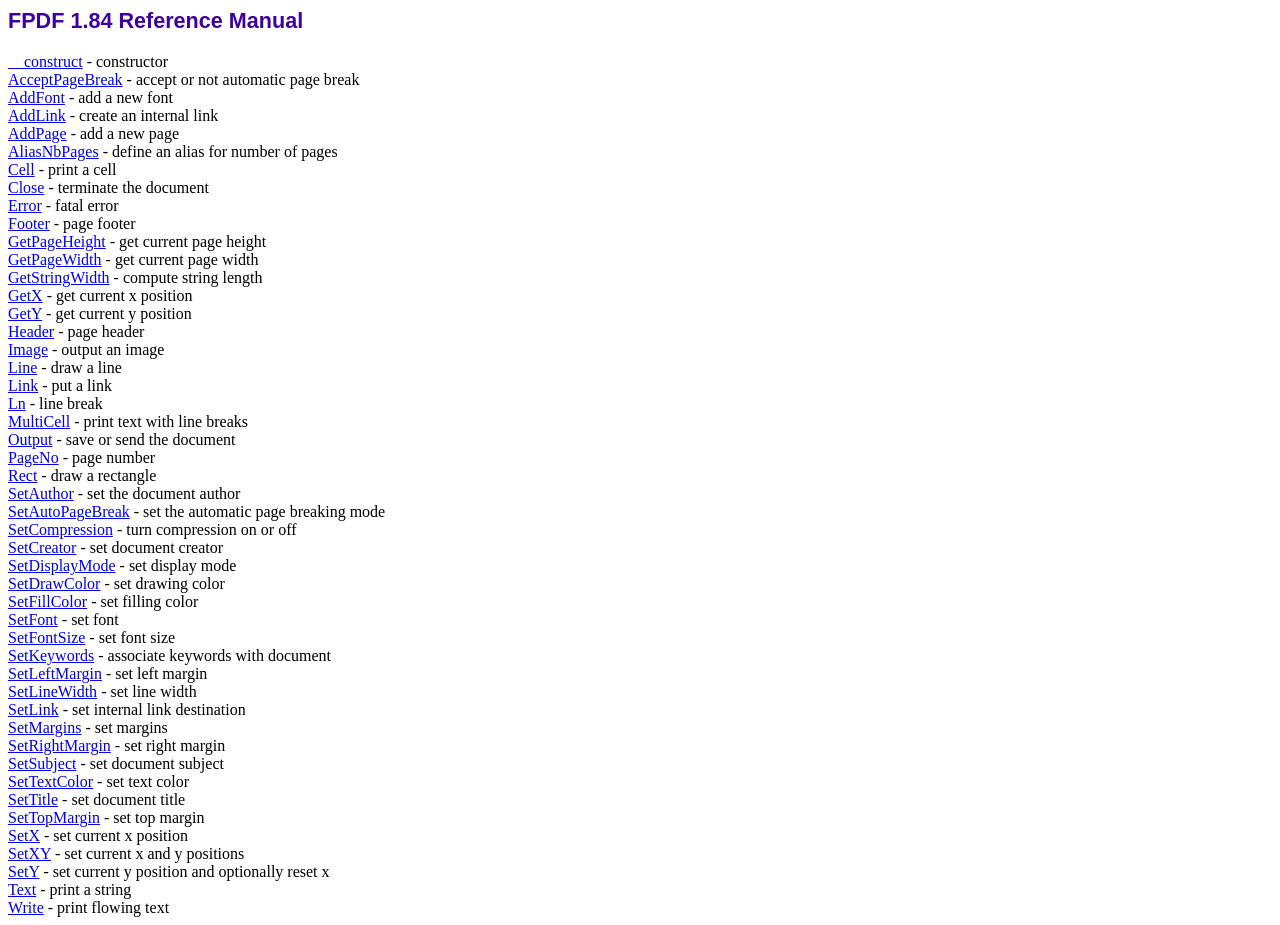
<file: fpdf/doc/index.htm>
<!DOCTYPE html PUBLIC "-//W3C//DTD HTML 4.01 Transitional//EN">
<html>
<head>
<meta http-equiv="Content-Type" content="text/html; charset=ISO-8859-1">
<title>FPDF 1.84 Reference Manual</title>
<link type="text/css" rel="stylesheet" href="../fpdf.css">
</head>
<body>
<h1>FPDF 1.84 Reference Manual</h1>
<a href="__construct.htm">__construct</a> - constructor<br>
<a href="acceptpagebreak.htm">AcceptPageBreak</a> - accept or not automatic page break<br>
<a href="addfont.htm">AddFont</a> - add a new font<br>
<a href="addlink.htm">AddLink</a> - create an internal link<br>
<a href="addpage.htm">AddPage</a> - add a new page<br>
<a href="aliasnbpages.htm">AliasNbPages</a> - define an alias for number of pages<br>
<a href="cell.htm">Cell</a> - print a cell<br>
<a href="close.htm">Close</a> - terminate the document<br>
<a href="error.htm">Error</a> - fatal error<br>
<a href="footer.htm">Footer</a> - page footer<br>
<a href="getpageheight.htm">GetPageHeight</a> - get current page height<br>
<a href="getpagewidth.htm">GetPageWidth</a> - get current page width<br>
<a href="getstringwidth.htm">GetStringWidth</a> - compute string length<br>
<a href="getx.htm">GetX</a> - get current x position<br>
<a href="gety.htm">GetY</a> - get current y position<br>
<a href="header.htm">Header</a> - page header<br>
<a href="image.htm">Image</a> - output an image<br>
<a href="line.htm">Line</a> - draw a line<br>
<a href="link.htm">Link</a> - put a link<br>
<a href="ln.htm">Ln</a> - line break<br>
<a href="multicell.htm">MultiCell</a> - print text with line breaks<br>
<a href="output.htm">Output</a> - save or send the document<br>
<a href="pageno.htm">PageNo</a> - page number<br>
<a href="rect.htm">Rect</a> - draw a rectangle<br>
<a href="setauthor.htm">SetAuthor</a> - set the document author<br>
<a href="setautopagebreak.htm">SetAutoPageBreak</a> - set the automatic page breaking mode<br>
<a href="setcompression.htm">SetCompression</a> - turn compression on or off<br>
<a href="setcreator.htm">SetCreator</a> - set document creator<br>
<a href="setdisplaymode.htm">SetDisplayMode</a> - set display mode<br>
<a href="setdrawcolor.htm">SetDrawColor</a> - set drawing color<br>
<a href="setfillcolor.htm">SetFillColor</a> - set filling color<br>
<a href="setfont.htm">SetFont</a> - set font<br>
<a href="setfontsize.htm">SetFontSize</a> - set font size<br>
<a href="setkeywords.htm">SetKeywords</a> - associate keywords with document<br>
<a href="setleftmargin.htm">SetLeftMargin</a> - set left margin<br>
<a href="setlinewidth.htm">SetLineWidth</a> - set line width<br>
<a href="setlink.htm">SetLink</a> - set internal link destination<br>
<a href="setmargins.htm">SetMargins</a> - set margins<br>
<a href="setrightmargin.htm">SetRightMargin</a> - set right margin<br>
<a href="setsubject.htm">SetSubject</a> - set document subject<br>
<a href="settextcolor.htm">SetTextColor</a> - set text color<br>
<a href="settitle.htm">SetTitle</a> - set document title<br>
<a href="settopmargin.htm">SetTopMargin</a> - set top margin<br>
<a href="setx.htm">SetX</a> - set current x position<br>
<a href="setxy.htm">SetXY</a> - set current x and y positions<br>
<a href="sety.htm">SetY</a> - set current y position and optionally reset x<br>
<a href="text.htm">Text</a> - print a string<br>
<a href="write.htm">Write</a> - print flowing text<br>
</body>
</html>
</file>
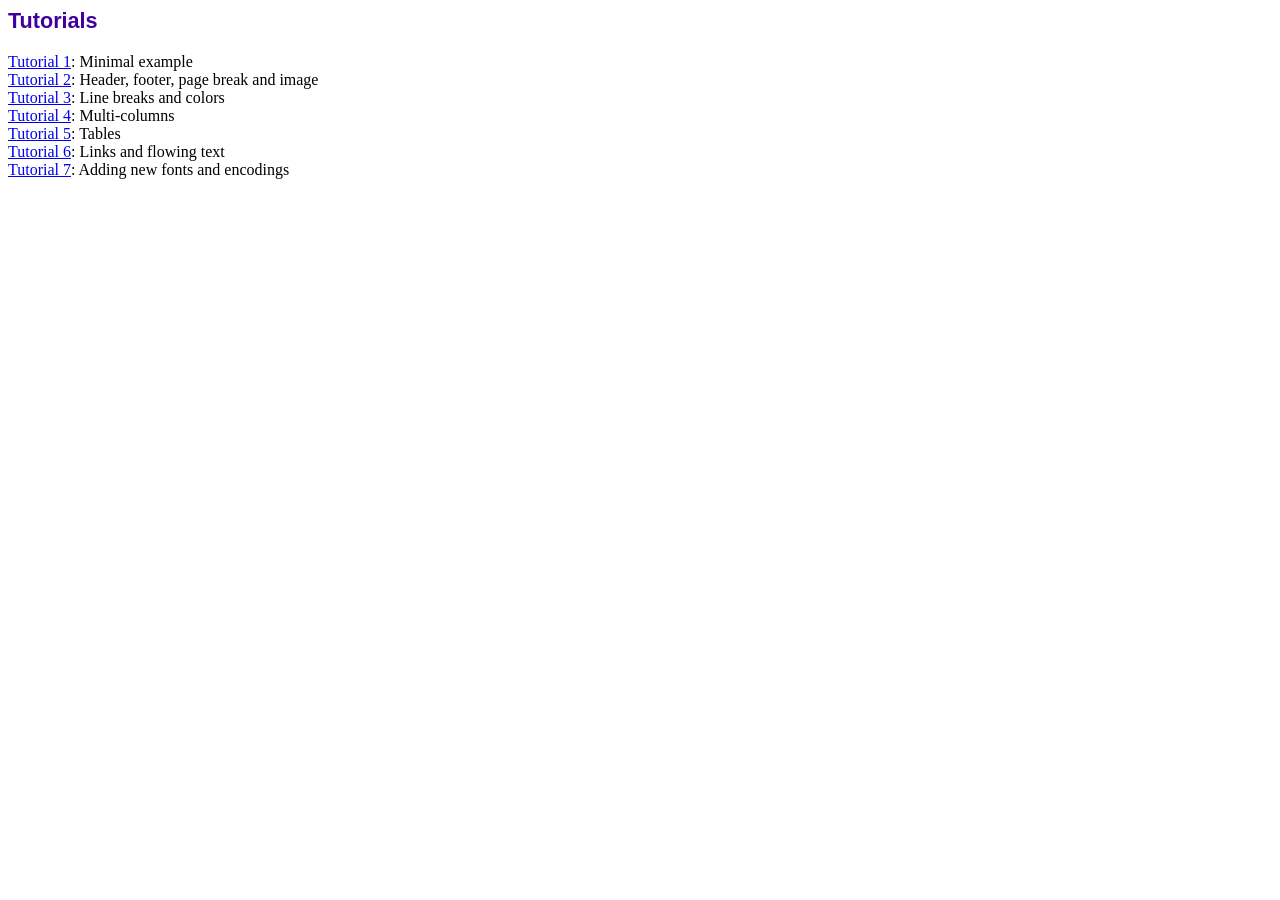
<file: fpdf/tutorial/index.htm>
<!DOCTYPE html PUBLIC "-//W3C//DTD HTML 4.01 Transitional//EN">
<html>
<head>
<meta http-equiv="Content-Type" content="text/html; charset=ISO-8859-1">
<title>Tutorials</title>
<link type="text/css" rel="stylesheet" href="../fpdf.css">
</head>
<body>
<h1>Tutorials</h1>
<ul style="list-style-type:none; margin-left:0; padding-left:0">
<li><a href="tuto1.htm">Tutorial 1</a>: Minimal example</li>
<li><a href="tuto2.htm">Tutorial 2</a>: Header, footer, page break and image</li>
<li><a href="tuto3.htm">Tutorial 3</a>: Line breaks and colors</li>
<li><a href="tuto4.htm">Tutorial 4</a>: Multi-columns</li>
<li><a href="tuto5.htm">Tutorial 5</a>: Tables</li>
<li><a href="tuto6.htm">Tutorial 6</a>: Links and flowing text</li>
<li><a href="tuto7.htm">Tutorial 7</a>: Adding new fonts and encodings</li>
</ul>
</body>
</html>
</file>
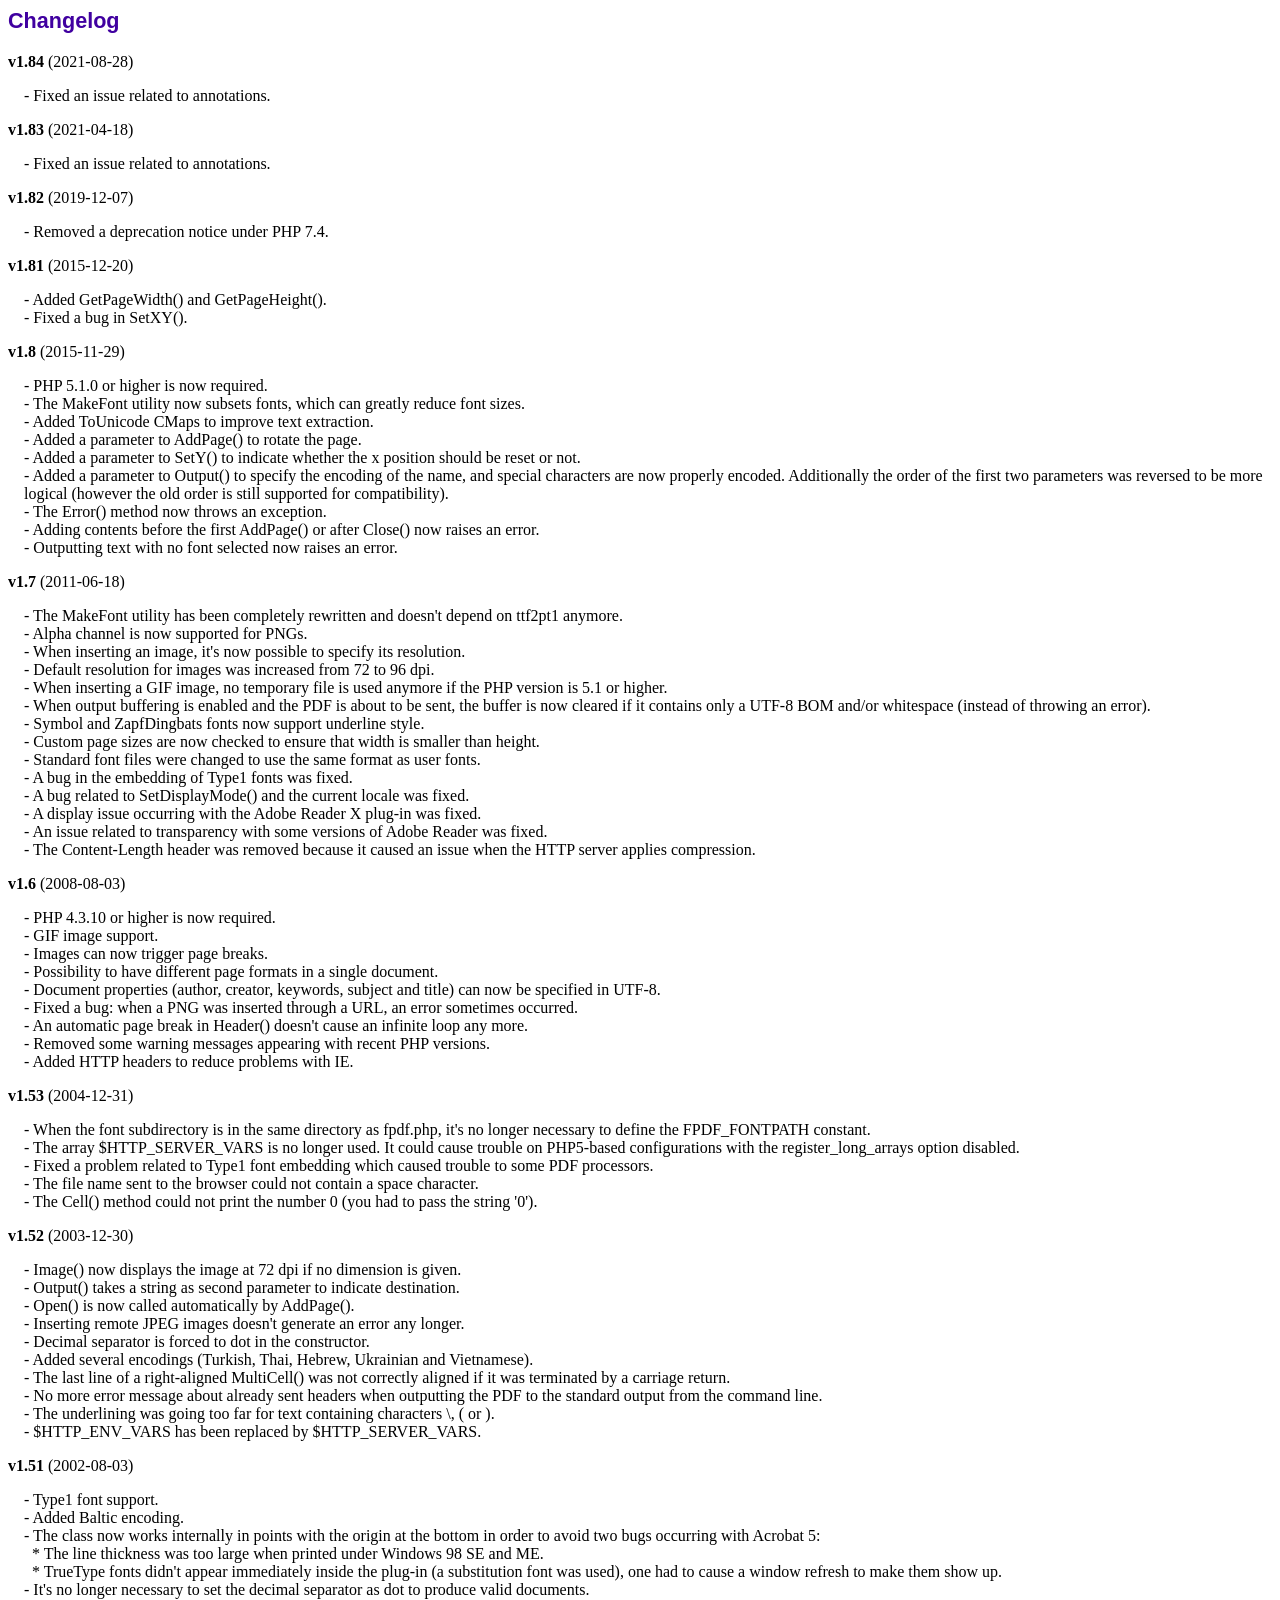
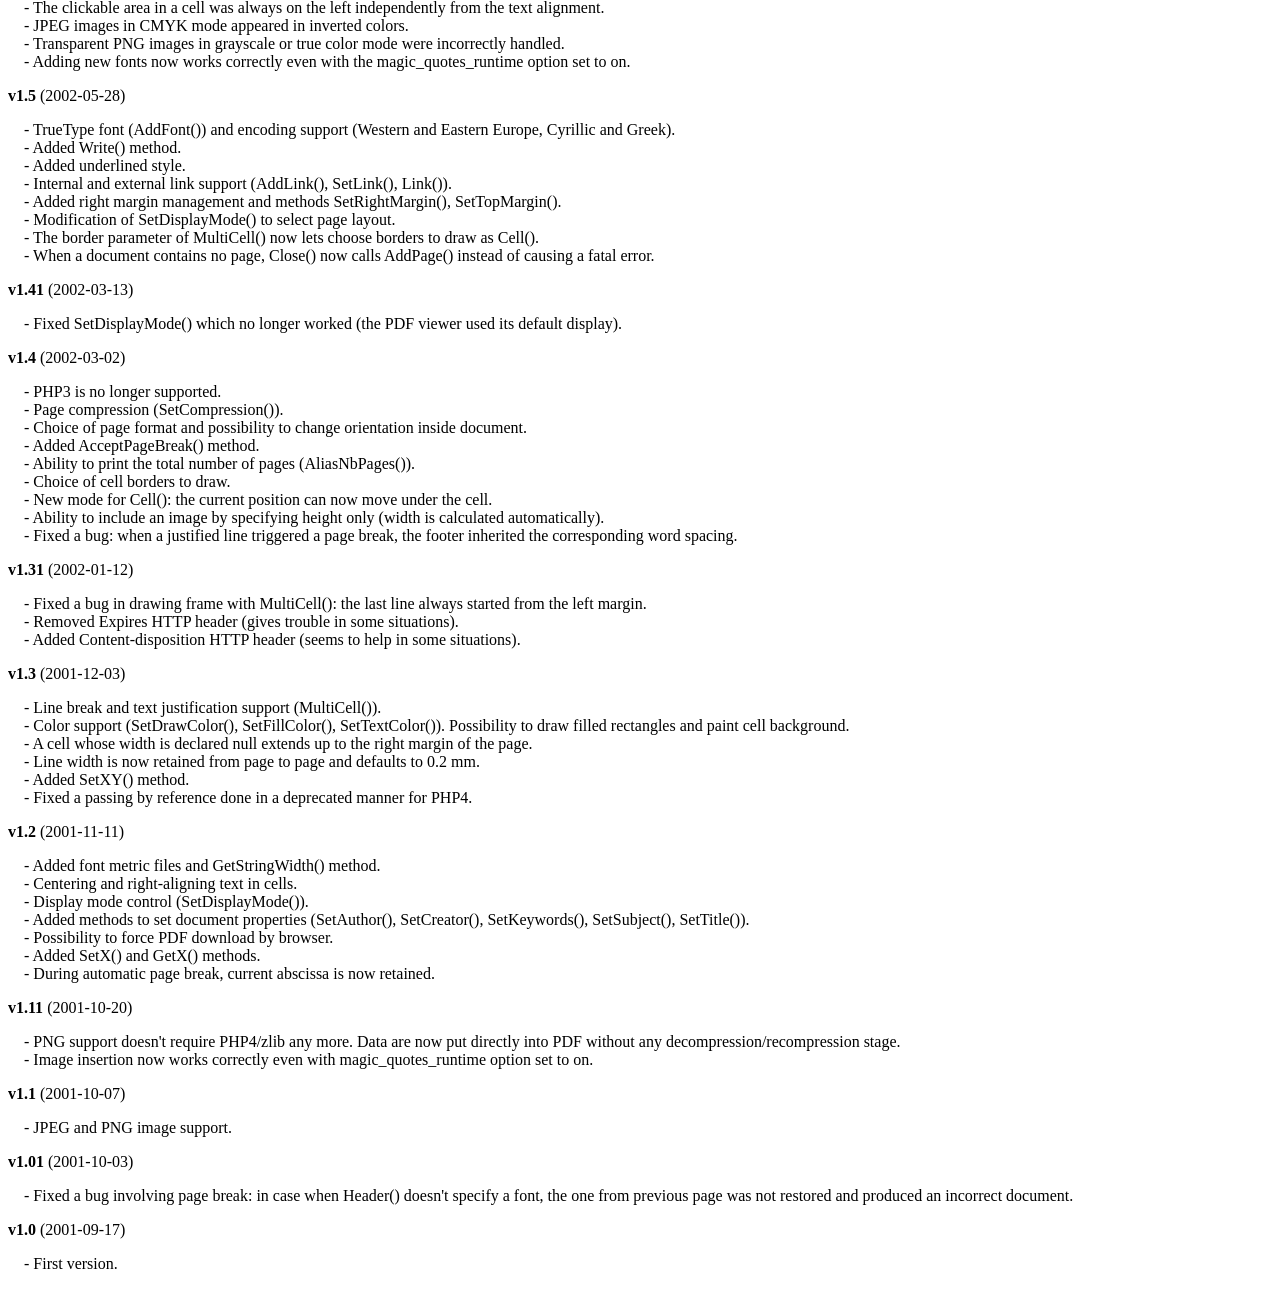
<file: fpdf/changelog.htm>
<!DOCTYPE html PUBLIC "-//W3C//DTD HTML 4.01 Transitional//EN">
<html>
<head>
<meta http-equiv="Content-Type" content="text/html; charset=ISO-8859-1">
<title>Changelog</title>
<link type="text/css" rel="stylesheet" href="fpdf.css">
<style type="text/css">
dd {margin:1em 0 1em 1em}
</style>
</head>
<body>
<h1>Changelog</h1>
<dl>
<dt><strong>v1.84</strong> (2021-08-28)</dt>
<dd>
- Fixed an issue related to annotations.<br>
</dd>
<dt><strong>v1.83</strong> (2021-04-18)</dt>
<dd>
- Fixed an issue related to annotations.<br>
</dd>
<dt><strong>v1.82</strong> (2019-12-07)</dt>
<dd>
- Removed a deprecation notice under PHP 7.4.<br>
</dd>
<dt><strong>v1.81</strong> (2015-12-20)</dt>
<dd>
- Added GetPageWidth() and GetPageHeight().<br>
- Fixed a bug in SetXY().<br>
</dd>
<dt><strong>v1.8</strong> (2015-11-29)</dt>
<dd>
- PHP 5.1.0 or higher is now required.<br>
- The MakeFont utility now subsets fonts, which can greatly reduce font sizes.<br>
- Added ToUnicode CMaps to improve text extraction.<br>
- Added a parameter to AddPage() to rotate the page.<br>
- Added a parameter to SetY() to indicate whether the x position should be reset or not.<br>
- Added a parameter to Output() to specify the encoding of the name, and special characters are now properly encoded. Additionally the order of the first two parameters was reversed to be more logical (however the old order is still supported for compatibility).<br>
- The Error() method now throws an exception.<br>
- Adding contents before the first AddPage() or after Close() now raises an error.<br>
- Outputting text with no font selected now raises an error.<br>
</dd>
<dt><strong>v1.7</strong> (2011-06-18)</dt>
<dd>
- The MakeFont utility has been completely rewritten and doesn't depend on ttf2pt1 anymore.<br>
- Alpha channel is now supported for PNGs.<br>
- When inserting an image, it's now possible to specify its resolution.<br>
- Default resolution for images was increased from 72 to 96 dpi.<br>
- When inserting a GIF image, no temporary file is used anymore if the PHP version is 5.1 or higher.<br>
- When output buffering is enabled and the PDF is about to be sent, the buffer is now cleared if it contains only a UTF-8 BOM and/or whitespace (instead of throwing an error).<br>
- Symbol and ZapfDingbats fonts now support underline style.<br>
- Custom page sizes are now checked to ensure that width is smaller than height.<br>
- Standard font files were changed to use the same format as user fonts.<br>
- A bug in the embedding of Type1 fonts was fixed.<br>
- A bug related to SetDisplayMode() and the current locale was fixed.<br>
- A display issue occurring with the Adobe Reader X plug-in was fixed.<br>
- An issue related to transparency with some versions of Adobe Reader was fixed.<br>
- The Content-Length header was removed because it caused an issue when the HTTP server applies compression.<br>
</dd>
<dt><strong>v1.6</strong> (2008-08-03)</dt>
<dd>
- PHP 4.3.10 or higher is now required.<br>
- GIF image support.<br>
- Images can now trigger page breaks.<br>
- Possibility to have different page formats in a single document.<br>
- Document properties (author, creator, keywords, subject and title) can now be specified in UTF-8.<br>
- Fixed a bug: when a PNG was inserted through a URL, an error sometimes occurred.<br>
- An automatic page break in Header() doesn't cause an infinite loop any more.<br>
- Removed some warning messages appearing with recent PHP versions.<br>
- Added HTTP headers to reduce problems with IE.<br>
</dd>
<dt><strong>v1.53</strong> (2004-12-31)</dt>
<dd>
- When the font subdirectory is in the same directory as fpdf.php, it's no longer necessary to define the FPDF_FONTPATH constant.<br>
- The array $HTTP_SERVER_VARS is no longer used. It could cause trouble on PHP5-based configurations with the register_long_arrays option disabled.<br>
- Fixed a problem related to Type1 font embedding which caused trouble to some PDF processors.<br>
- The file name sent to the browser could not contain a space character.<br>
- The Cell() method could not print the number 0 (you had to pass the string '0').<br>
</dd>
<dt><strong>v1.52</strong> (2003-12-30)</dt>
<dd>
- Image() now displays the image at 72 dpi if no dimension is given.<br>
- Output() takes a string as second parameter to indicate destination.<br>
- Open() is now called automatically by AddPage().<br>
- Inserting remote JPEG images doesn't generate an error any longer.<br>
- Decimal separator is forced to dot in the constructor.<br>
- Added several encodings (Turkish, Thai, Hebrew, Ukrainian and Vietnamese).<br>
- The last line of a right-aligned MultiCell() was not correctly aligned if it was terminated by a carriage return.<br>
- No more error message about already sent headers when outputting the PDF to the standard output from the command line.<br>
- The underlining was going too far for text containing characters \, ( or ).<br>
- $HTTP_ENV_VARS has been replaced by $HTTP_SERVER_VARS.<br>
</dd>
<dt><strong>v1.51</strong> (2002-08-03)</dt>
<dd>
- Type1 font support.<br>
- Added Baltic encoding.<br>
- The class now works internally in points with the origin at the bottom in order to avoid two bugs occurring with Acrobat 5:<br>&nbsp;&nbsp;* The line thickness was too large when printed under Windows 98 SE and ME.<br>&nbsp;&nbsp;* TrueType fonts didn't appear immediately inside the plug-in (a substitution font was used), one had to cause a window refresh to make them show up.<br>
- It's no longer necessary to set the decimal separator as dot to produce valid documents.<br>
- The clickable area in a cell was always on the left independently from the text alignment.<br>
- JPEG images in CMYK mode appeared in inverted colors.<br>
- Transparent PNG images in grayscale or true color mode were incorrectly handled.<br>
- Adding new fonts now works correctly even with the magic_quotes_runtime option set to on.<br>
</dd>
<dt><strong>v1.5</strong> (2002-05-28)</dt>
<dd>
- TrueType font (AddFont()) and encoding support (Western and Eastern Europe, Cyrillic and Greek).<br>
- Added Write() method.<br>
- Added underlined style.<br>
- Internal and external link support (AddLink(), SetLink(), Link()).<br>
- Added right margin management and methods SetRightMargin(), SetTopMargin().<br>
- Modification of SetDisplayMode() to select page layout.<br>
- The border parameter of MultiCell() now lets choose borders to draw as Cell().<br>
- When a document contains no page, Close() now calls AddPage() instead of causing a fatal error.<br>
</dd>
<dt><strong>v1.41</strong> (2002-03-13)</dt>
<dd>
- Fixed SetDisplayMode() which no longer worked (the PDF viewer used its default display).<br>
</dd>
<dt><strong>v1.4</strong> (2002-03-02)</dt>
<dd>
- PHP3 is no longer supported.<br>
- Page compression (SetCompression()).<br>
- Choice of page format and possibility to change orientation inside document.<br>
- Added AcceptPageBreak() method.<br>
- Ability to print the total number of pages (AliasNbPages()).<br>
- Choice of cell borders to draw.<br>
- New mode for Cell(): the current position can now move under the cell.<br>
- Ability to include an image by specifying height only (width is calculated automatically).<br>
- Fixed a bug: when a justified line triggered a page break, the footer inherited the corresponding word spacing.<br>
</dd>
<dt><strong>v1.31</strong> (2002-01-12)</dt>
<dd>
- Fixed a bug in drawing frame with MultiCell(): the last line always started from the left margin.<br>
- Removed Expires HTTP header (gives trouble in some situations).<br>
- Added Content-disposition HTTP header (seems to help in some situations).<br>
</dd>
<dt><strong>v1.3</strong> (2001-12-03)</dt>
<dd>
- Line break and text justification support (MultiCell()).<br>
- Color support (SetDrawColor(), SetFillColor(), SetTextColor()). Possibility to draw filled rectangles and paint cell background.<br>
- A cell whose width is declared null extends up to the right margin of the page.<br>
- Line width is now retained from page to page and defaults to 0.2 mm.<br>
- Added SetXY() method.<br>
- Fixed a passing by reference done in a deprecated manner for PHP4.<br>
</dd>
<dt><strong>v1.2</strong> (2001-11-11)</dt>
<dd>
- Added font metric files and GetStringWidth() method.<br>
- Centering and right-aligning text in cells.<br>
- Display mode control (SetDisplayMode()).<br>
- Added methods to set document properties (SetAuthor(), SetCreator(), SetKeywords(), SetSubject(), SetTitle()).<br>
- Possibility to force PDF download by browser.<br>
- Added SetX() and GetX() methods.<br>
- During automatic page break, current abscissa is now retained.<br>
</dd>
<dt><strong>v1.11</strong> (2001-10-20)</dt>
<dd>
- PNG support doesn't require PHP4/zlib any more. Data are now put directly into PDF without any decompression/recompression stage.<br>
- Image insertion now works correctly even with magic_quotes_runtime option set to on.<br>
</dd>
<dt><strong>v1.1</strong> (2001-10-07)</dt>
<dd>
- JPEG and PNG image support.<br>
</dd>
<dt><strong>v1.01</strong> (2001-10-03)</dt>
<dd>
- Fixed a bug involving page break: in case when Header() doesn't specify a font, the one from previous page was not restored and produced an incorrect document.<br>
</dd>
<dt><strong>v1.0</strong> (2001-09-17)</dt>
<dd>
- First version.<br>
</dd>
</dl>
</body>
</html>
</file>
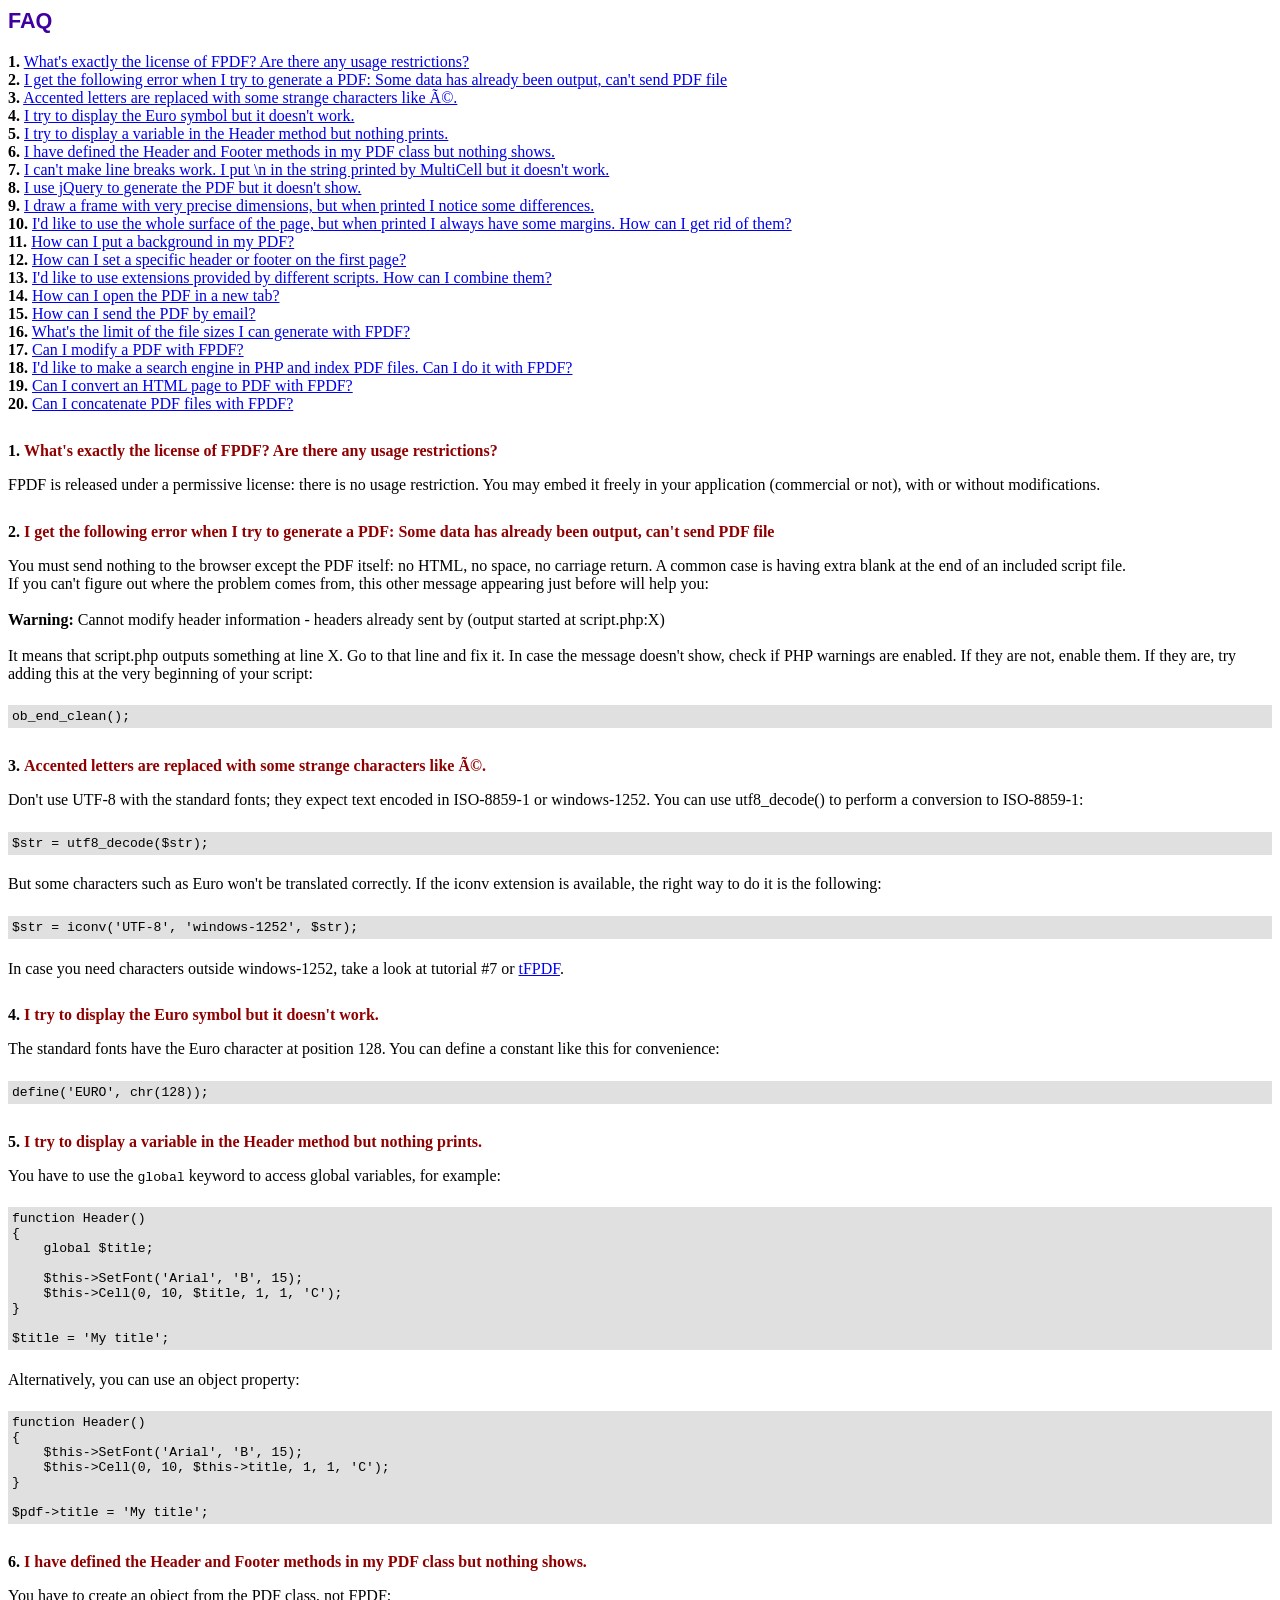
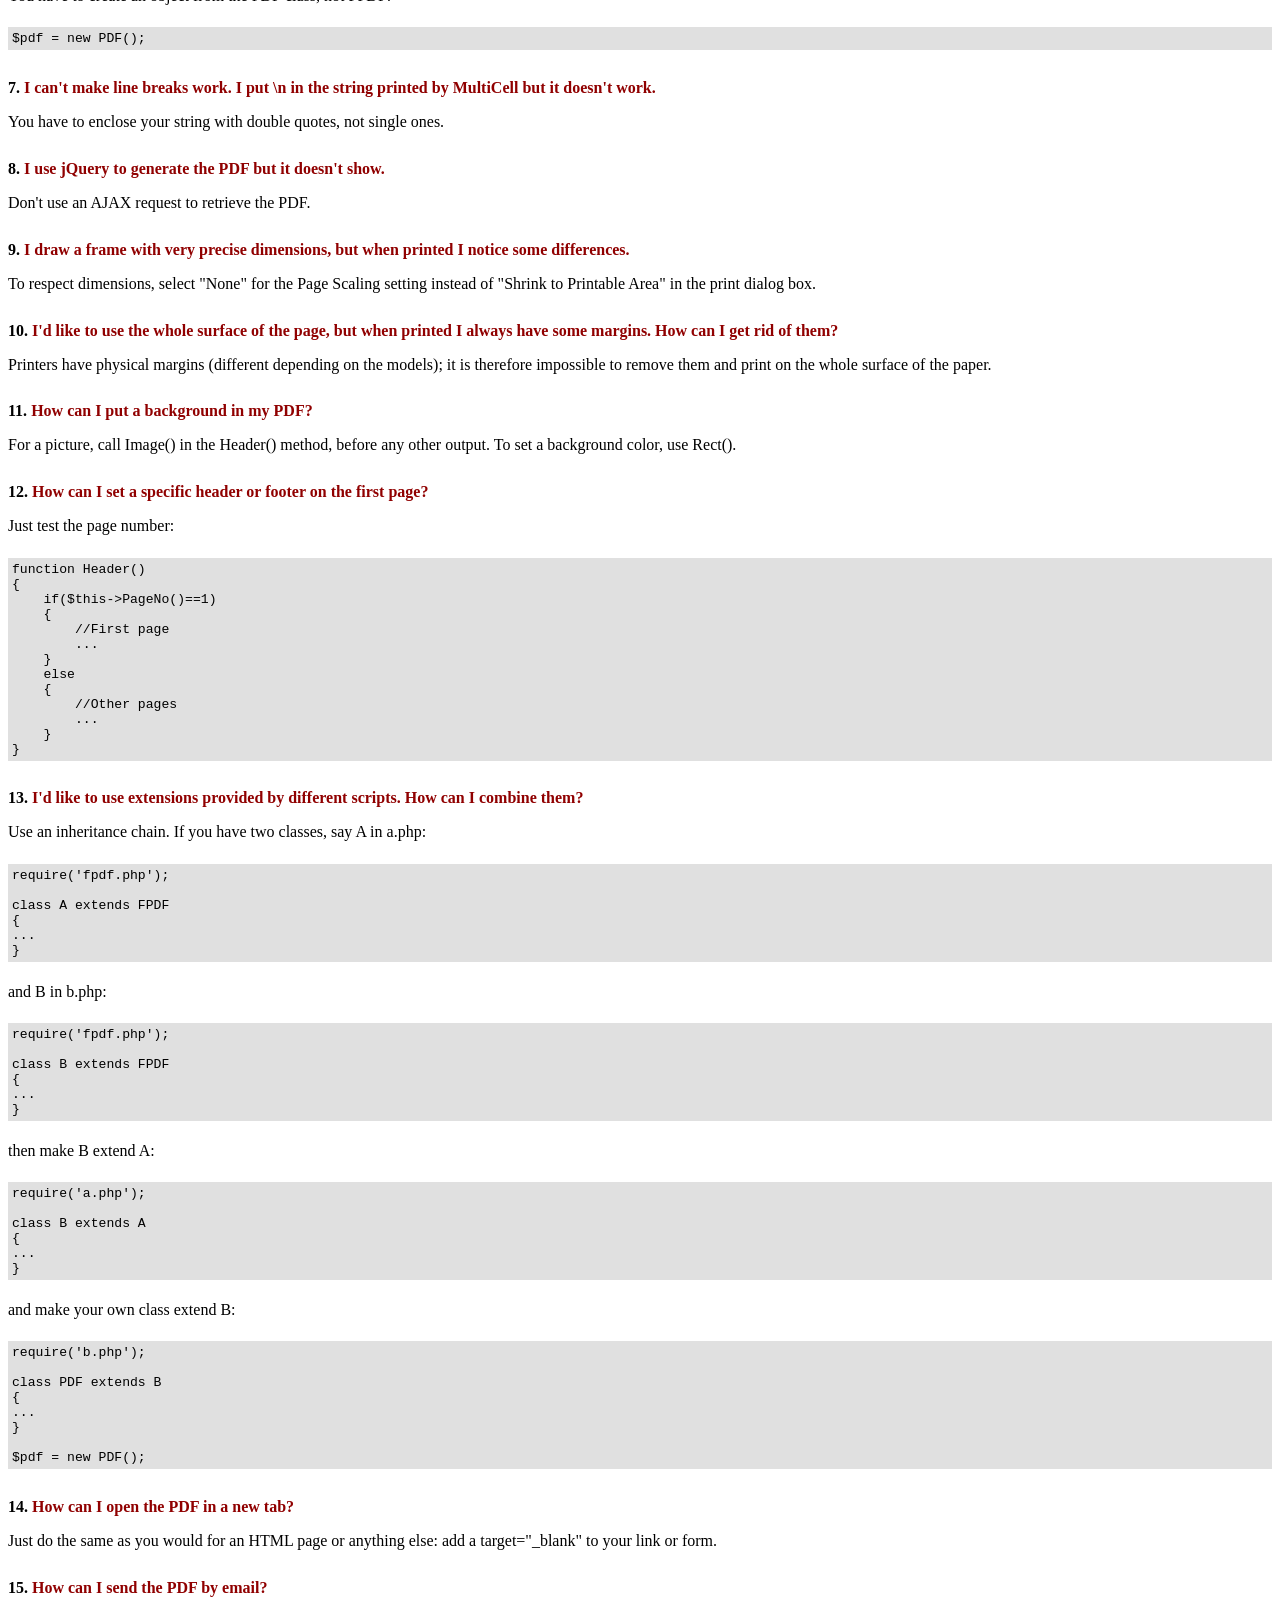
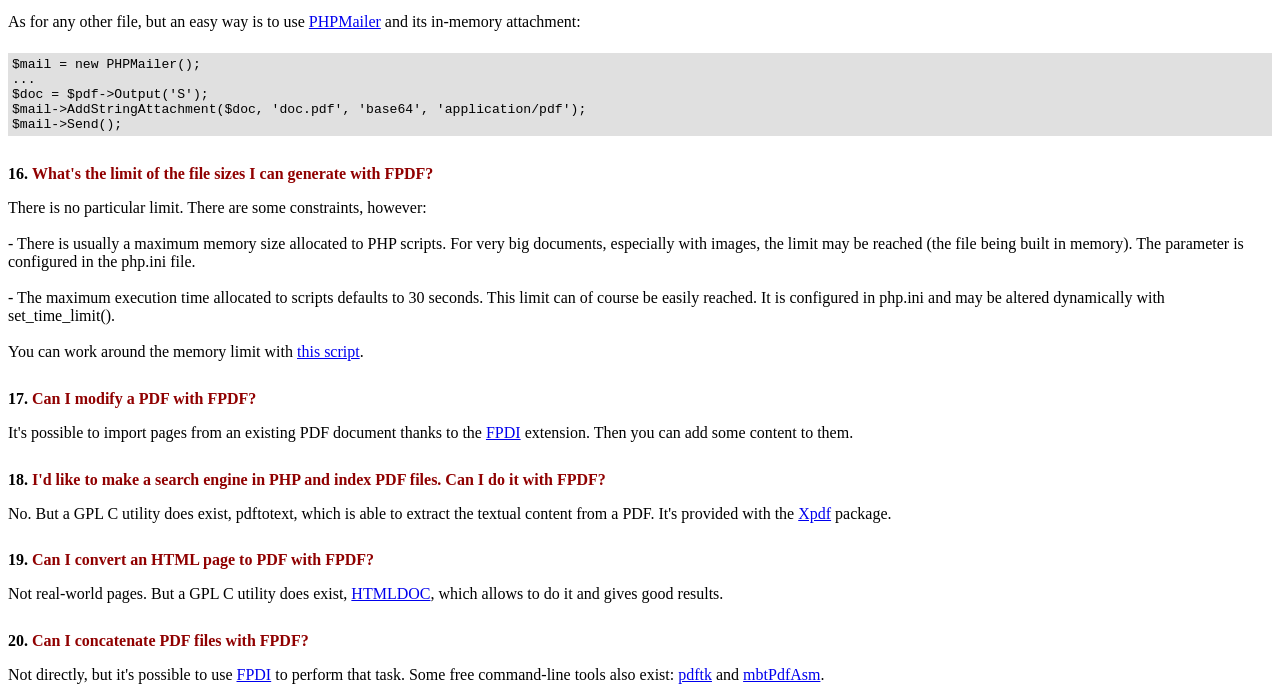
<file: fpdf/FAQ.htm>
<!DOCTYPE html PUBLIC "-//W3C//DTD HTML 4.01 Transitional//EN">
<html>
<head>
<meta http-equiv="Content-Type" content="text/html; charset=ISO-8859-1">
<title>FAQ</title>
<link type="text/css" rel="stylesheet" href="fpdf.css">
<style type="text/css">
ul {list-style-type:none; margin:0; padding:0}
ul#answers li {margin-top:1.8em}
.question {font-weight:bold; color:#900000}
</style>
</head>
<body>
<h1>FAQ</h1>
<ul>
<li><b>1.</b> <a href='#q1'>What's exactly the license of FPDF? Are there any usage restrictions?</a></li>
<li><b>2.</b> <a href='#q2'>I get the following error when I try to generate a PDF: Some data has already been output, can't send PDF file</a></li>
<li><b>3.</b> <a href='#q3'>Accented letters are replaced with some strange characters like é.</a></li>
<li><b>4.</b> <a href='#q4'>I try to display the Euro symbol but it doesn't work.</a></li>
<li><b>5.</b> <a href='#q5'>I try to display a variable in the Header method but nothing prints.</a></li>
<li><b>6.</b> <a href='#q6'>I have defined the Header and Footer methods in my PDF class but nothing shows.</a></li>
<li><b>7.</b> <a href='#q7'>I can't make line breaks work. I put \n in the string printed by MultiCell but it doesn't work.</a></li>
<li><b>8.</b> <a href='#q8'>I use jQuery to generate the PDF but it doesn't show.</a></li>
<li><b>9.</b> <a href='#q9'>I draw a frame with very precise dimensions, but when printed I notice some differences.</a></li>
<li><b>10.</b> <a href='#q10'>I'd like to use the whole surface of the page, but when printed I always have some margins. How can I get rid of them?</a></li>
<li><b>11.</b> <a href='#q11'>How can I put a background in my PDF?</a></li>
<li><b>12.</b> <a href='#q12'>How can I set a specific header or footer on the first page?</a></li>
<li><b>13.</b> <a href='#q13'>I'd like to use extensions provided by different scripts. How can I combine them?</a></li>
<li><b>14.</b> <a href='#q14'>How can I open the PDF in a new tab?</a></li>
<li><b>15.</b> <a href='#q15'>How can I send the PDF by email?</a></li>
<li><b>16.</b> <a href='#q16'>What's the limit of the file sizes I can generate with FPDF?</a></li>
<li><b>17.</b> <a href='#q17'>Can I modify a PDF with FPDF?</a></li>
<li><b>18.</b> <a href='#q18'>I'd like to make a search engine in PHP and index PDF files. Can I do it with FPDF?</a></li>
<li><b>19.</b> <a href='#q19'>Can I convert an HTML page to PDF with FPDF?</a></li>
<li><b>20.</b> <a href='#q20'>Can I concatenate PDF files with FPDF?</a></li>
</ul>

<ul id='answers'>
<li id='q1'>
<p><b>1.</b> <span class='question'>What's exactly the license of FPDF? Are there any usage restrictions?</span></p>
FPDF is released under a permissive license: there is no usage restriction. You may embed it
freely in your application (commercial or not), with or without modifications.
</li>

<li id='q2'>
<p><b>2.</b> <span class='question'>I get the following error when I try to generate a PDF: Some data has already been output, can't send PDF file</span></p>
You must send nothing to the browser except the PDF itself: no HTML, no space, no carriage return. A common
case is having extra blank at the end of an included script file.<br>
If you can't figure out where the problem comes from, this other message appearing just before will help you:<br>
<br>
<b>Warning:</b> Cannot modify header information - headers already sent by (output started at script.php:X)<br>
<br>
It means that script.php outputs something at line X. Go to that line and fix it.
In case the message doesn't show, check if PHP warnings are enabled. If they are not, enable them. If they are,
try adding this at the very beginning of your script:
<div class="doc-source">
<pre><code>ob_end_clean();</code></pre>
</div>
</li>

<li id='q3'>
<p><b>3.</b> <span class='question'>Accented letters are replaced with some strange characters like é.</span></p>
Don't use UTF-8 with the standard fonts; they expect text encoded in ISO-8859-1 or windows-1252.
You can use utf8_decode() to perform a conversion to ISO-8859-1:
<div class="doc-source">
<pre><code>$str = utf8_decode($str);</code></pre>
</div>
But some characters such as Euro won't be translated correctly. If the iconv extension is available, the
right way to do it is the following:
<div class="doc-source">
<pre><code>$str = iconv('UTF-8', 'windows-1252', $str);</code></pre>
</div>
In case you need characters outside windows-1252, take a look at tutorial #7 or
<a href="http://www.fpdf.org/?go=script&amp;id=92" target="_blank">tFPDF</a>.
</li>

<li id='q4'>
<p><b>4.</b> <span class='question'>I try to display the Euro symbol but it doesn't work.</span></p>
The standard fonts have the Euro character at position 128. You can define a constant like this
for convenience:
<div class="doc-source">
<pre><code>define('EURO', chr(128));</code></pre>
</div>
</li>

<li id='q5'>
<p><b>5.</b> <span class='question'>I try to display a variable in the Header method but nothing prints.</span></p>
You have to use the <code>global</code> keyword to access global variables, for example:
<div class="doc-source">
<pre><code>function Header()
{
    global $title;

    $this-&gt;SetFont('Arial', 'B', 15);
    $this-&gt;Cell(0, 10, $title, 1, 1, 'C');
}

$title = 'My title';</code></pre>
</div>
Alternatively, you can use an object property:
<div class="doc-source">
<pre><code>function Header()
{
    $this-&gt;SetFont('Arial', 'B', 15);
    $this-&gt;Cell(0, 10, $this-&gt;title, 1, 1, 'C');
}

$pdf-&gt;title = 'My title';</code></pre>
</div>
</li>

<li id='q6'>
<p><b>6.</b> <span class='question'>I have defined the Header and Footer methods in my PDF class but nothing shows.</span></p>
You have to create an object from the PDF class, not FPDF:
<div class="doc-source">
<pre><code>$pdf = new PDF();</code></pre>
</div>
</li>

<li id='q7'>
<p><b>7.</b> <span class='question'>I can't make line breaks work. I put \n in the string printed by MultiCell but it doesn't work.</span></p>
You have to enclose your string with double quotes, not single ones.
</li>

<li id='q8'>
<p><b>8.</b> <span class='question'>I use jQuery to generate the PDF but it doesn't show.</span></p>
Don't use an AJAX request to retrieve the PDF.
</li>

<li id='q9'>
<p><b>9.</b> <span class='question'>I draw a frame with very precise dimensions, but when printed I notice some differences.</span></p>
To respect dimensions, select "None" for the Page Scaling setting instead of "Shrink to Printable Area" in the print dialog box.
</li>

<li id='q10'>
<p><b>10.</b> <span class='question'>I'd like to use the whole surface of the page, but when printed I always have some margins. How can I get rid of them?</span></p>
Printers have physical margins (different depending on the models); it is therefore impossible to remove
them and print on the whole surface of the paper.
</li>

<li id='q11'>
<p><b>11.</b> <span class='question'>How can I put a background in my PDF?</span></p>
For a picture, call Image() in the Header() method, before any other output. To set a background color, use Rect().
</li>

<li id='q12'>
<p><b>12.</b> <span class='question'>How can I set a specific header or footer on the first page?</span></p>
Just test the page number:
<div class="doc-source">
<pre><code>function Header()
{
    if($this-&gt;PageNo()==1)
    {
        //First page
        ...
    }
    else
    {
        //Other pages
        ...
    }
}</code></pre>
</div>
</li>

<li id='q13'>
<p><b>13.</b> <span class='question'>I'd like to use extensions provided by different scripts. How can I combine them?</span></p>
Use an inheritance chain. If you have two classes, say A in a.php:
<div class="doc-source">
<pre><code>require('fpdf.php');

class A extends FPDF
{
...
}</code></pre>
</div>
and B in b.php:
<div class="doc-source">
<pre><code>require('fpdf.php');

class B extends FPDF
{
...
}</code></pre>
</div>
then make B extend A:
<div class="doc-source">
<pre><code>require('a.php');

class B extends A
{
...
}</code></pre>
</div>
and make your own class extend B:
<div class="doc-source">
<pre><code>require('b.php');

class PDF extends B
{
...
}

$pdf = new PDF();</code></pre>
</div>
</li>

<li id='q14'>
<p><b>14.</b> <span class='question'>How can I open the PDF in a new tab?</span></p>
Just do the same as you would for an HTML page or anything else: add a target="_blank" to your link or form.
</li>

<li id='q15'>
<p><b>15.</b> <span class='question'>How can I send the PDF by email?</span></p>
As for any other file, but an easy way is to use <a href="https://github.com/PHPMailer/PHPMailer" target="_blank">PHPMailer</a> and
its in-memory attachment:
<div class="doc-source">
<pre><code>$mail = new PHPMailer();
...
$doc = $pdf-&gt;Output('S');
$mail-&gt;AddStringAttachment($doc, 'doc.pdf', 'base64', 'application/pdf');
$mail-&gt;Send();</code></pre>
</div>
</li>

<li id='q16'>
<p><b>16.</b> <span class='question'>What's the limit of the file sizes I can generate with FPDF?</span></p>
There is no particular limit. There are some constraints, however:
<br>
<br>
- There is usually a maximum memory size allocated to PHP scripts. For very big documents,
especially with images, the limit may be reached (the file being built in memory). The
parameter is configured in the php.ini file.
<br>
<br>
- The maximum execution time allocated to scripts defaults to 30 seconds. This limit can of course
be easily reached. It is configured in php.ini and may be altered dynamically with set_time_limit().
<br>
<br>
You can work around the memory limit with <a href="http://www.fpdf.org/?go=script&amp;id=76" target="_blank">this script</a>.
</li>

<li id='q17'>
<p><b>17.</b> <span class='question'>Can I modify a PDF with FPDF?</span></p>
It's possible to import pages from an existing PDF document thanks to the
<a href="https://www.setasign.com/products/fpdi/about/" target="_blank">FPDI</a> extension.
Then you can add some content to them.
</li>

<li id='q18'>
<p><b>18.</b> <span class='question'>I'd like to make a search engine in PHP and index PDF files. Can I do it with FPDF?</span></p>
No. But a GPL C utility does exist, pdftotext, which is able to extract the textual content from a PDF.
It's provided with the <a href="https://www.xpdfreader.com" target="_blank">Xpdf</a> package.
</li>

<li id='q19'>
<p><b>19.</b> <span class='question'>Can I convert an HTML page to PDF with FPDF?</span></p>
Not real-world pages. But a GPL C utility does exist, <a href="https://www.msweet.org/htmldoc/" target="_blank">HTMLDOC</a>,
which allows to do it and gives good results.
</li>

<li id='q20'>
<p><b>20.</b> <span class='question'>Can I concatenate PDF files with FPDF?</span></p>
Not directly, but it's possible to use <a href="https://www.setasign.com/products/fpdi/demos/concatenate-fake/" target="_blank">FPDI</a>
to perform that task. Some free command-line tools also exist:
<a href="https://www.pdflabs.com/tools/pdftk-the-pdf-toolkit/" target="_blank">pdftk</a> and
<a href="http://thierry.schmit.free.fr/spip/spip.php?article15" target="_blank">mbtPdfAsm</a>.
</li>
</ul>
</body>
</html>
</file>
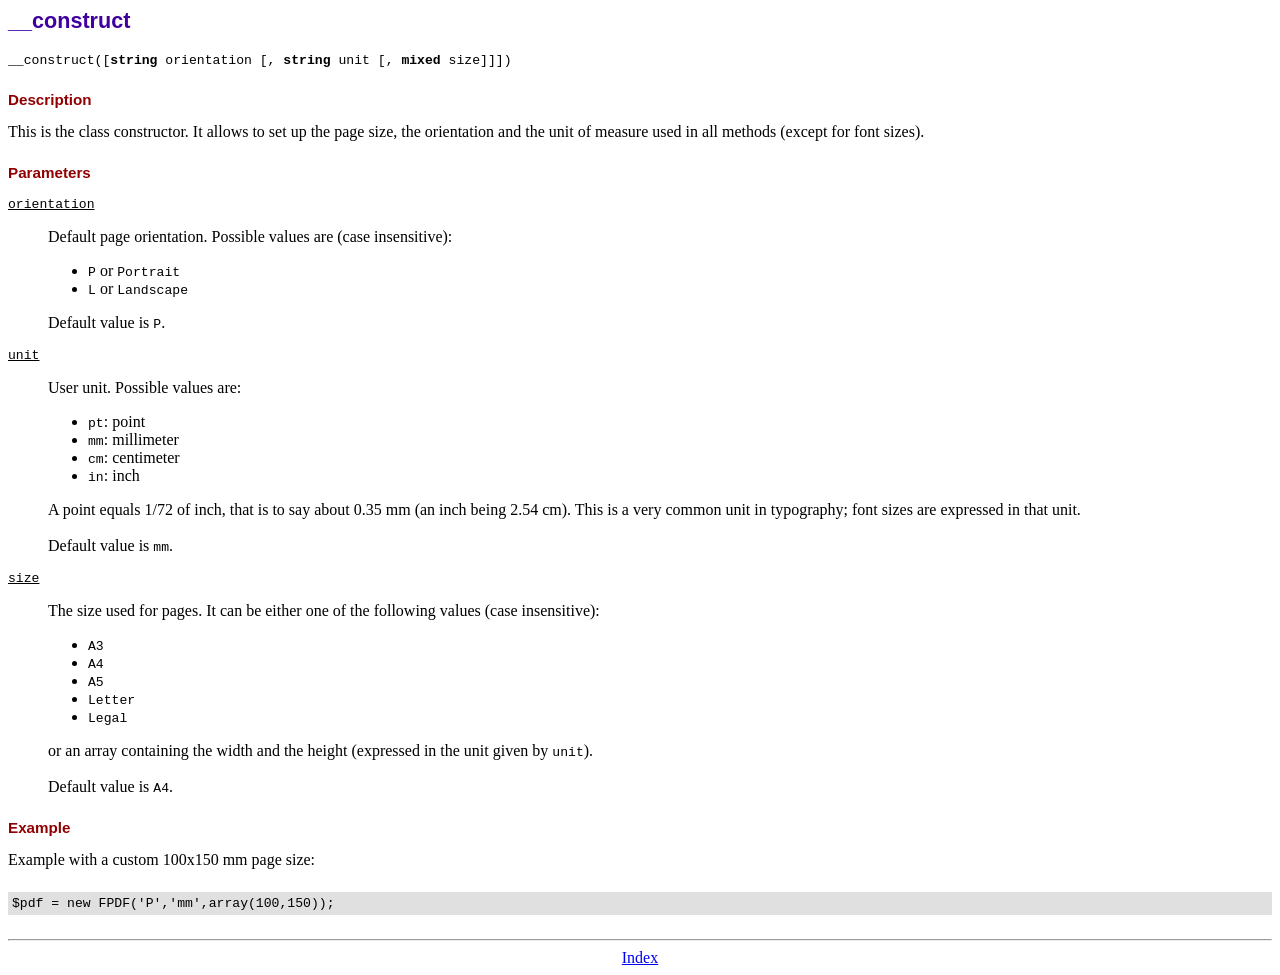
<file: fpdf/doc/__construct.htm>
<!DOCTYPE html PUBLIC "-//W3C//DTD HTML 4.01 Transitional//EN">
<html>
<head>
<meta http-equiv="Content-Type" content="text/html; charset=ISO-8859-1">
<title>__construct</title>
<link type="text/css" rel="stylesheet" href="../fpdf.css">
</head>
<body>
<h1>__construct</h1>
<code>__construct([<b>string</b> orientation [, <b>string</b> unit [, <b>mixed</b> size]]])</code>
<h2>Description</h2>
This is the class constructor. It allows to set up the page size, the orientation and the
unit of measure used in all methods (except for font sizes).
<h2>Parameters</h2>
<dl class="param">
<dt><code>orientation</code></dt>
<dd>
Default page orientation. Possible values are (case insensitive):
<ul>
<li><code>P</code> or <code>Portrait</code></li>
<li><code>L</code> or <code>Landscape</code></li>
</ul>
Default value is <code>P</code>.
</dd>
<dt><code>unit</code></dt>
<dd>
User unit. Possible values are:
<ul>
<li><code>pt</code>: point</li>
<li><code>mm</code>: millimeter</li>
<li><code>cm</code>: centimeter</li>
<li><code>in</code>: inch</li>
</ul>
A point equals 1/72 of inch, that is to say about 0.35 mm (an inch being 2.54 cm). This
is a very common unit in typography; font sizes are expressed in that unit.
<br>
<br>
Default value is <code>mm</code>.
</dd>
<dt><code>size</code></dt>
<dd>
The size used for pages. It can be either one of the following values (case insensitive):
<ul>
<li><code>A3</code></li>
<li><code>A4</code></li>
<li><code>A5</code></li>
<li><code>Letter</code></li>
<li><code>Legal</code></li>
</ul>
or an array containing the width and the height (expressed in the unit given by <code>unit</code>).<br>
<br>
Default value is <code>A4</code>.
</dd>
</dl>
<h2>Example</h2>
Example with a custom 100x150 mm page size:
<div class="doc-source">
<pre><code>$pdf = new FPDF('P','mm',array(100,150));</code></pre>
</div>
<hr style="margin-top:1.5em">
<div style="text-align:center"><a href="index.htm">Index</a></div>
</body>
</html>
</file>
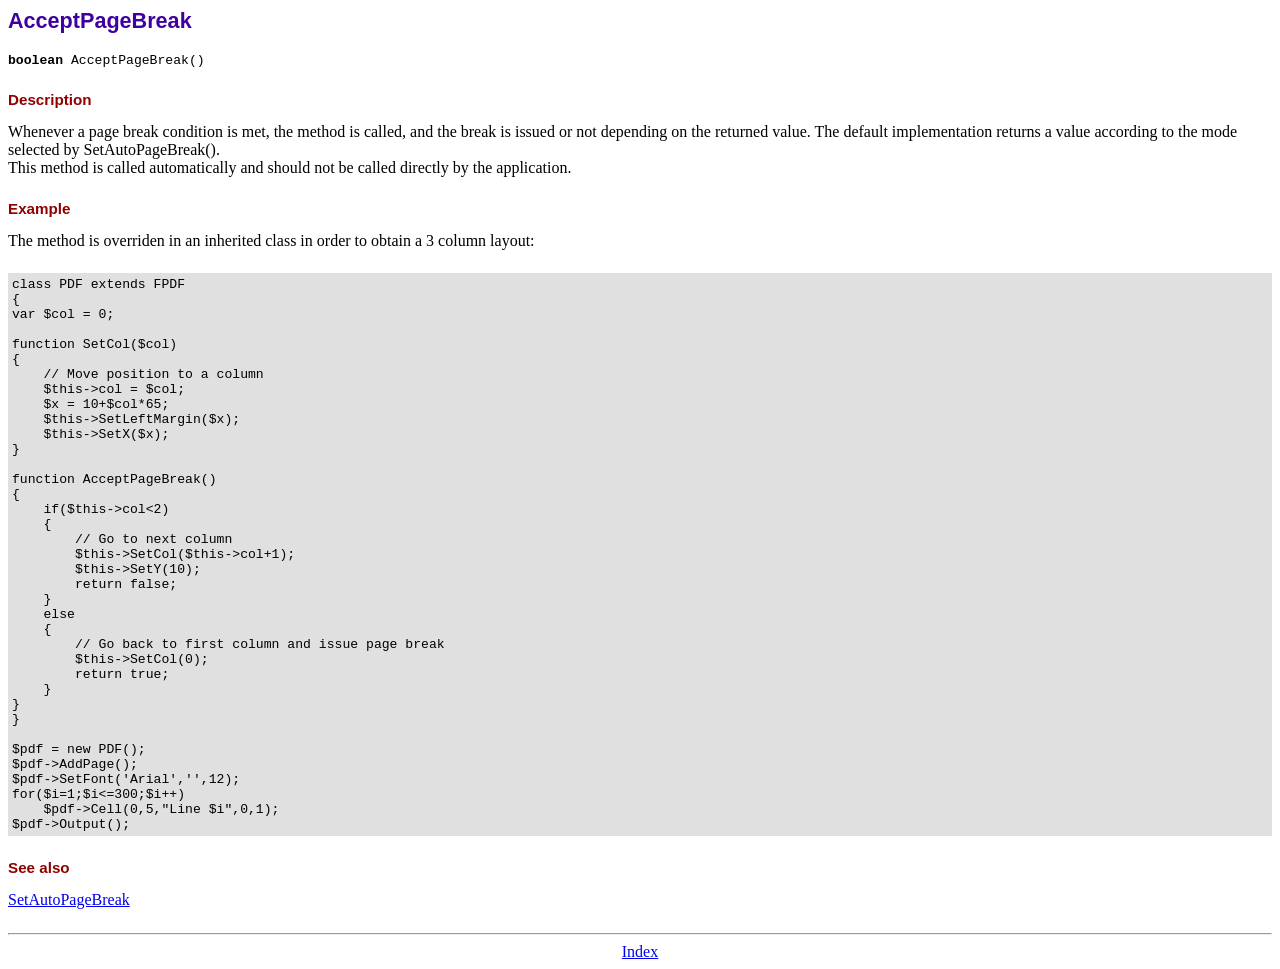
<file: fpdf/doc/acceptpagebreak.htm>
<!DOCTYPE html PUBLIC "-//W3C//DTD HTML 4.01 Transitional//EN">
<html>
<head>
<meta http-equiv="Content-Type" content="text/html; charset=ISO-8859-1">
<title>AcceptPageBreak</title>
<link type="text/css" rel="stylesheet" href="../fpdf.css">
</head>
<body>
<h1>AcceptPageBreak</h1>
<code><b>boolean</b> AcceptPageBreak()</code>
<h2>Description</h2>
Whenever a page break condition is met, the method is called, and the break is issued or not
depending on the returned value. The default implementation returns a value according to the
mode selected by SetAutoPageBreak().
<br>
This method is called automatically and should not be called directly by the application.
<h2>Example</h2>
The method is overriden in an inherited class in order to obtain a 3 column layout:
<div class="doc-source">
<pre><code>class PDF extends FPDF
{
var $col = 0;

function SetCol($col)
{
    // Move position to a column
    $this-&gt;col = $col;
    $x = 10+$col*65;
    $this-&gt;SetLeftMargin($x);
    $this-&gt;SetX($x);
}

function AcceptPageBreak()
{
    if($this-&gt;col&lt;2)
    {
        // Go to next column
        $this-&gt;SetCol($this-&gt;col+1);
        $this-&gt;SetY(10);
        return false;
    }
    else
    {
        // Go back to first column and issue page break
        $this-&gt;SetCol(0);
        return true;
    }
}
}

$pdf = new PDF();
$pdf-&gt;AddPage();
$pdf-&gt;SetFont('Arial','',12);
for($i=1;$i&lt;=300;$i++)
    $pdf-&gt;Cell(0,5,"Line $i",0,1);
$pdf-&gt;Output();</code></pre>
</div>
<h2>See also</h2>
<a href="setautopagebreak.htm">SetAutoPageBreak</a>
<hr style="margin-top:1.5em">
<div style="text-align:center"><a href="index.htm">Index</a></div>
</body>
</html>
</file>
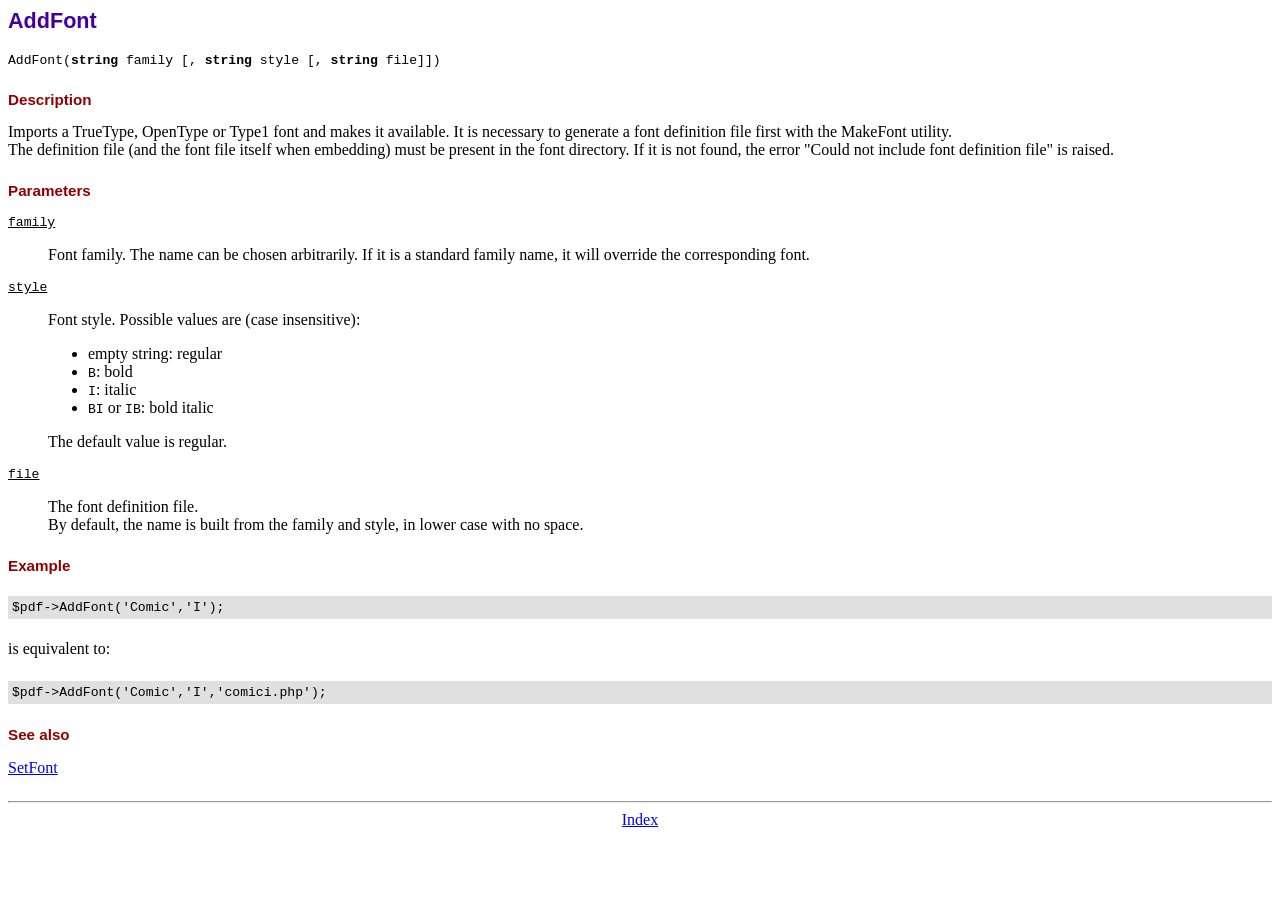
<file: fpdf/doc/addfont.htm>
<!DOCTYPE html PUBLIC "-//W3C//DTD HTML 4.01 Transitional//EN">
<html>
<head>
<meta http-equiv="Content-Type" content="text/html; charset=ISO-8859-1">
<title>AddFont</title>
<link type="text/css" rel="stylesheet" href="../fpdf.css">
</head>
<body>
<h1>AddFont</h1>
<code>AddFont(<b>string</b> family [, <b>string</b> style [, <b>string</b> file]])</code>
<h2>Description</h2>
Imports a TrueType, OpenType or Type1 font and makes it available. It is necessary to generate a font
definition file first with the MakeFont utility.
<br>
The definition file (and the font file itself when embedding) must be present in the font directory.
If it is not found, the error "Could not include font definition file" is raised.
<h2>Parameters</h2>
<dl class="param">
<dt><code>family</code></dt>
<dd>
Font family. The name can be chosen arbitrarily. If it is a standard family name, it will
override the corresponding font.
</dd>
<dt><code>style</code></dt>
<dd>
Font style. Possible values are (case insensitive):
<ul>
<li>empty string: regular</li>
<li><code>B</code>: bold</li>
<li><code>I</code>: italic</li>
<li><code>BI</code> or <code>IB</code>: bold italic</li>
</ul>
The default value is regular.
</dd>
<dt><code>file</code></dt>
<dd>
The font definition file.
<br>
By default, the name is built from the family and style, in lower case with no space.
</dd>
</dl>
<h2>Example</h2>
<div class="doc-source">
<pre><code>$pdf-&gt;AddFont('Comic','I');</code></pre>
</div>
is equivalent to:
<div class="doc-source">
<pre><code>$pdf-&gt;AddFont('Comic','I','comici.php');</code></pre>
</div>
<h2>See also</h2>
<a href="setfont.htm">SetFont</a>
<hr style="margin-top:1.5em">
<div style="text-align:center"><a href="index.htm">Index</a></div>
</body>
</html>
</file>
<file: fpdf/fpdf.css>
body {font-family:"Times New Roman",serif}
h1 {font:bold 135% Arial,sans-serif; color:#4000A0; margin-bottom:0.9em}
h2 {font:bold 95% Arial,sans-serif; color:#900000; margin-top:1.5em; margin-bottom:1em}
dl.param dt {text-decoration:underline}
dl.param dd {margin-top:1em; margin-bottom:1em}
dl.param ul {margin-top:1em; margin-bottom:1em}
tt, code, kbd {font-family:"Courier New",Courier,monospace; font-size:82%}
div.source {margin-top:1.4em; margin-bottom:1.3em}
div.source pre {display:table; border:1px solid #24246A; width:100%; margin:0em; font-family:inherit; font-size:100%}
div.source code {display:block; border:1px solid #C5C5EC; background-color:#F0F5FF; padding:6px; color:#000000}
div.doc-source {margin-top:1.4em; margin-bottom:1.3em}
div.doc-source pre {display:table; width:100%; margin:0em; font-family:inherit; font-size:100%}
div.doc-source code {display:block; background-color:#E0E0E0; padding:4px}
.kw {color:#000080; font-weight:bold}
.str {color:#CC0000}
.cmt {color:#008000}
p.demo {text-align:center; margin-top:-0.9em}
a.demo {text-decoration:none; font-weight:bold; color:#0000CC}
a.demo:link {text-decoration:none; font-weight:bold; color:#0000CC}
a.demo:hover {text-decoration:none; font-weight:bold; color:#0000FF}
a.demo:active {text-decoration:none; font-weight:bold; color:#0000FF}
</file>
